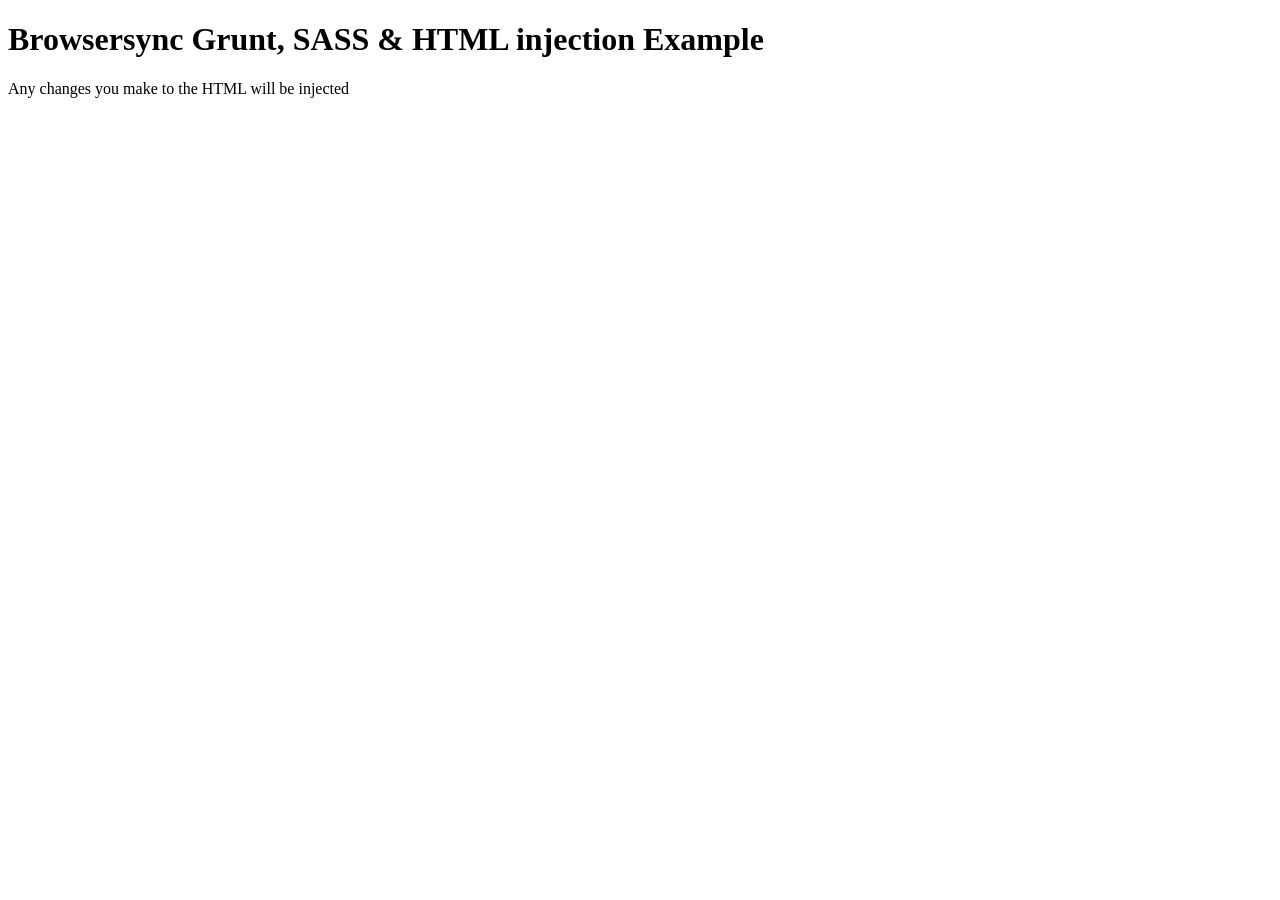
<file: client/node_modules/bs-recipes/recipes/grunt.html.injection/app/index.html>
<!doctype html>
<html lang="en-US">
<head>
    <meta charset="UTF-8">
    <title>Browsersync Grunt + HTML Injection Example</title>
    <link rel='stylesheet' href='css/main.css'>
</head>
<body>

<header>
    <h1>Browsersync Grunt, SASS & HTML injection Example</h1>
    <p>Any changes you make to the HTML will be injected</p>
</header>

</body>
</html>
</file>
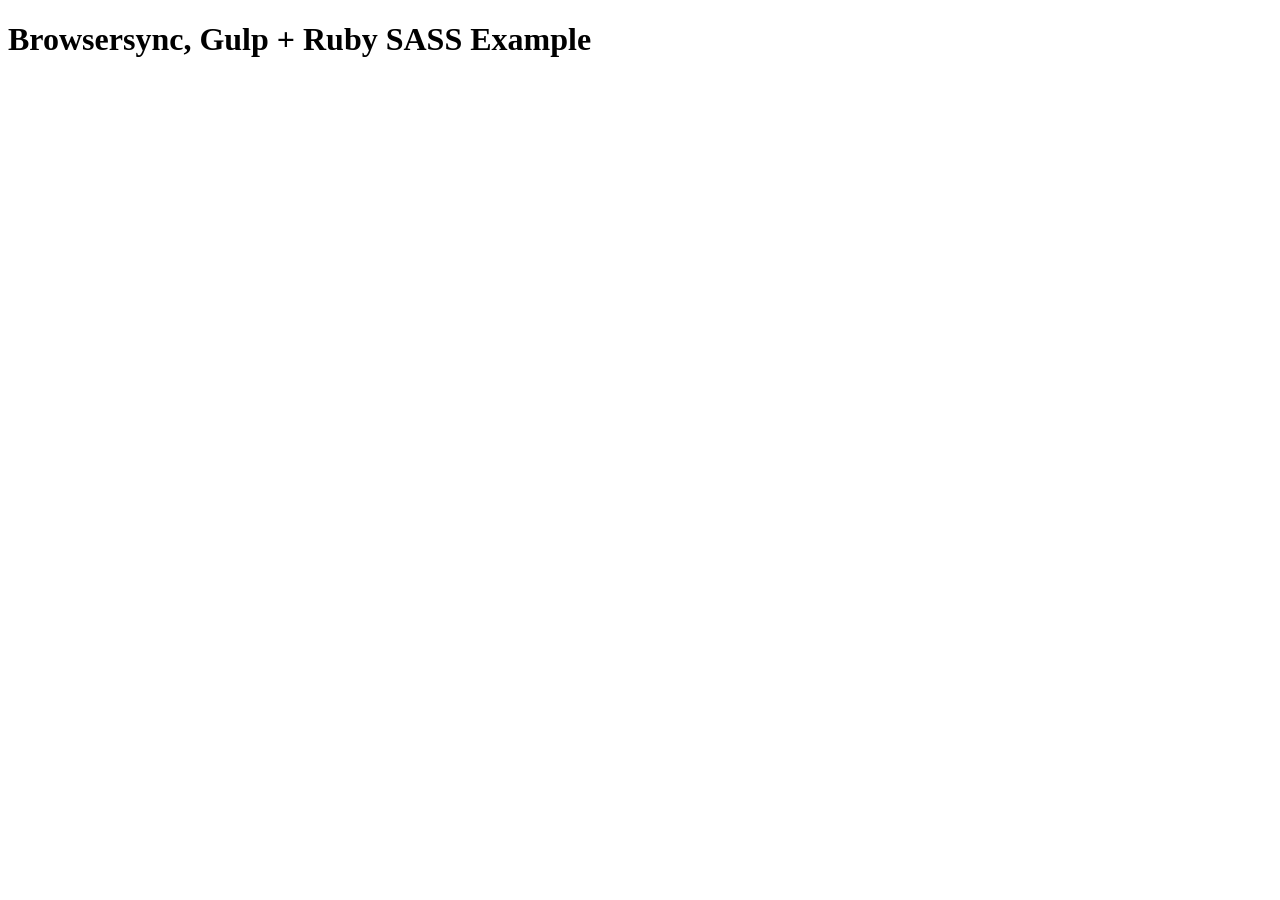
<file: client/node_modules/bs-recipes/recipes/gulp.ruby.sass/app/index.html>
<!doctype html>
<html lang="en-US">
<head>
    <meta charset="UTF-8">
    <title>Browsersync, Gulp + Ruby SASS Example</title>
    <link rel='stylesheet' href='css/main.css'>
</head>
<body>
    <h1>Browsersync, Gulp + Ruby SASS Example</h1>
</body>
</html>
</file>
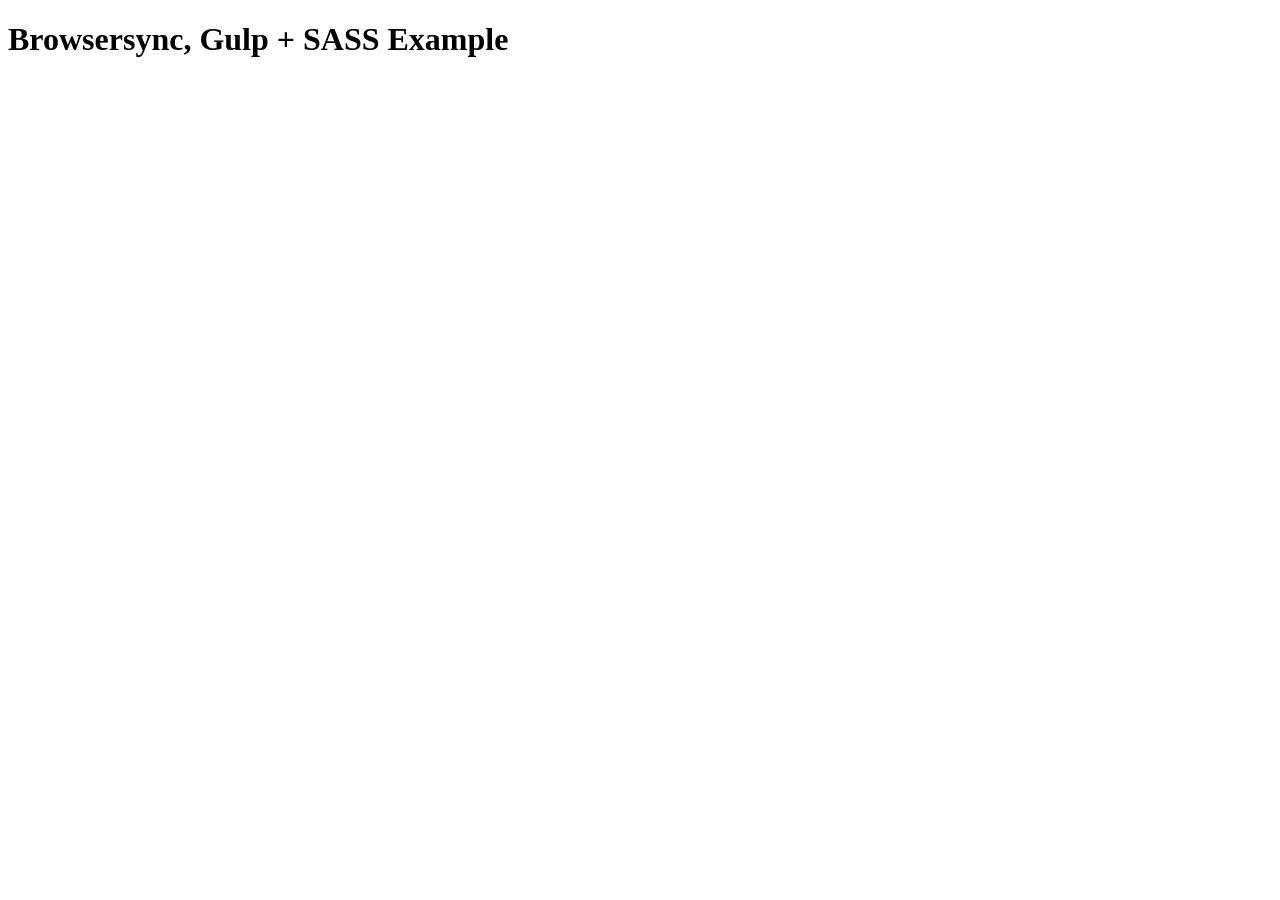
<file: client/node_modules/bs-recipes/recipes/gulp.sass/app/index.html>
<!doctype html>
<html lang="en-US">
<head>
    <meta charset="UTF-8">
    <title>Browsersync, Gulp + SASS Example</title>
    <link rel='stylesheet' href='css/main.css'>
</head>
<body>
    <h1>Browsersync, Gulp + SASS Example</h1>
</body>
</html>
</file>
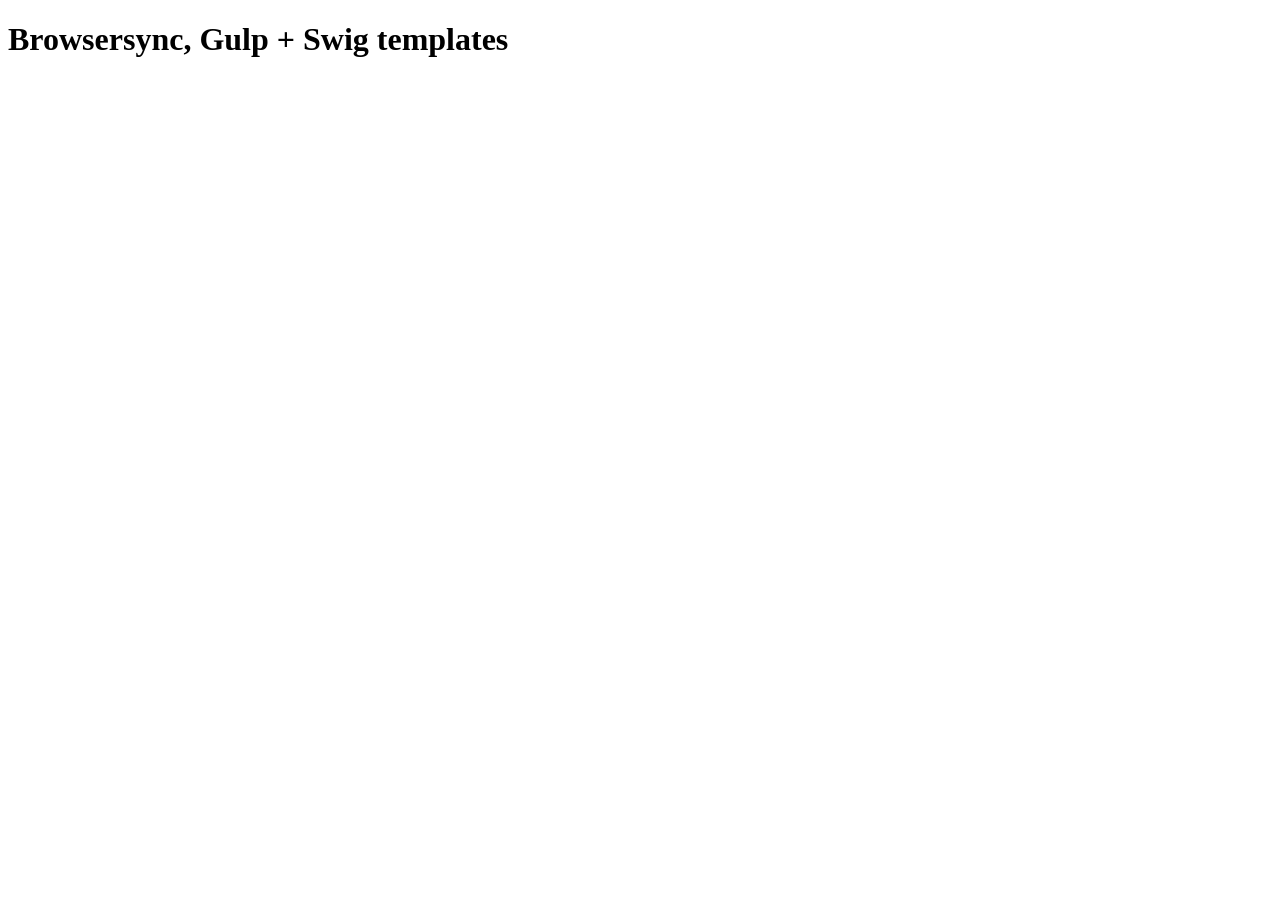
<file: client/node_modules/bs-recipes/recipes/gulp.swig/app/index.html>
<!doctype html>
<html lang="en-US">
<head>
    <meta charset="UTF-8">
    <title>Browsersync, Gulp + Swig templates</title>
    <link rel='stylesheet' href='css/main.css'>
</head>
<body>
    <h1>Browsersync, Gulp + Swig templates</h1>
</body>
</html>
</file>
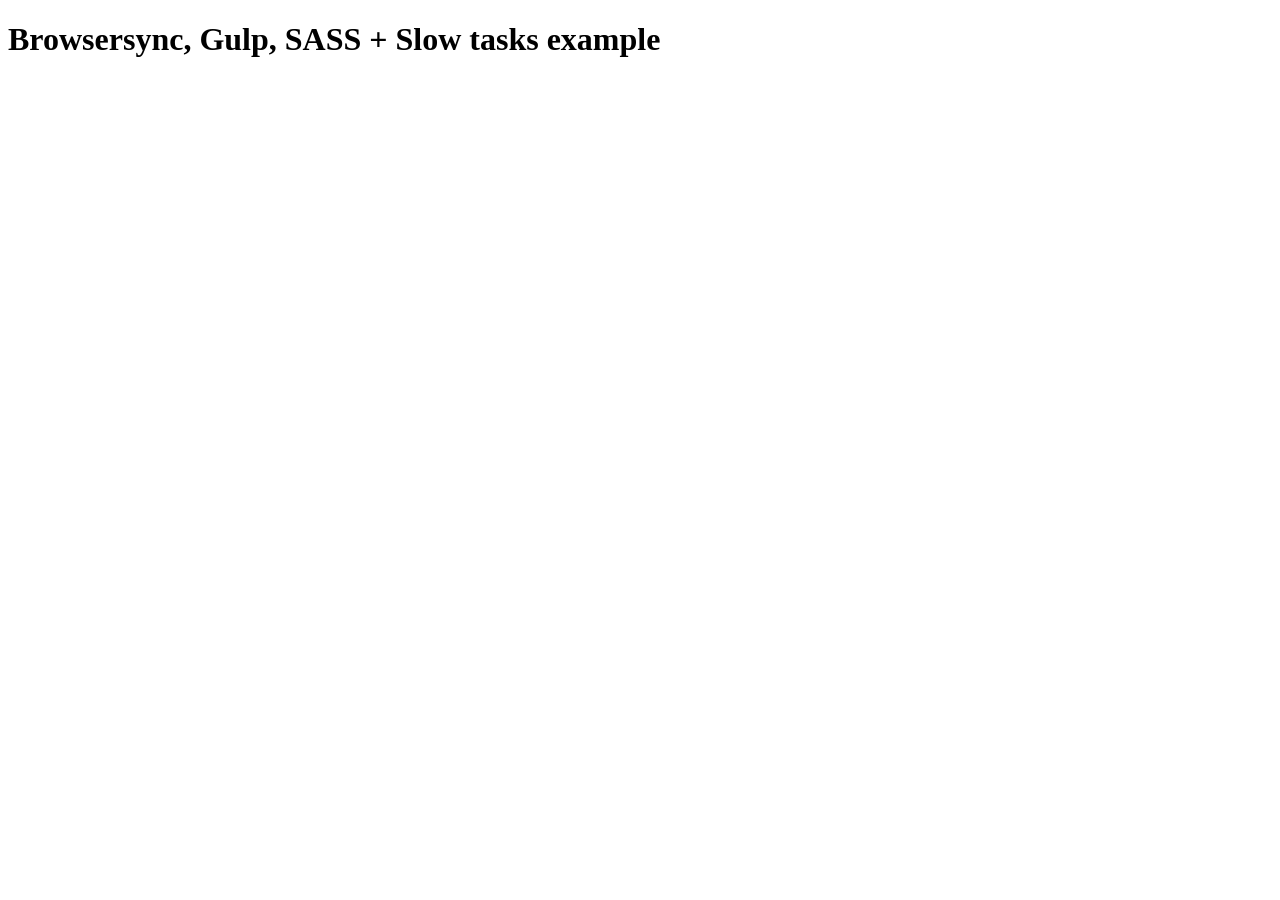
<file: client/node_modules/bs-recipes/recipes/gulp.task.sequence/app/index.html>
<!doctype html>
<html lang="en-US">
<head>
    <meta charset="UTF-8">
    <title>Browsersync, Gulp, SASS + Slow tasks example</title>
    <link rel='stylesheet' href='css/main.css'>
</head>
<body>
    <h1>Browsersync, Gulp, SASS + Slow tasks example</h1>
</body>
</html>
</file>
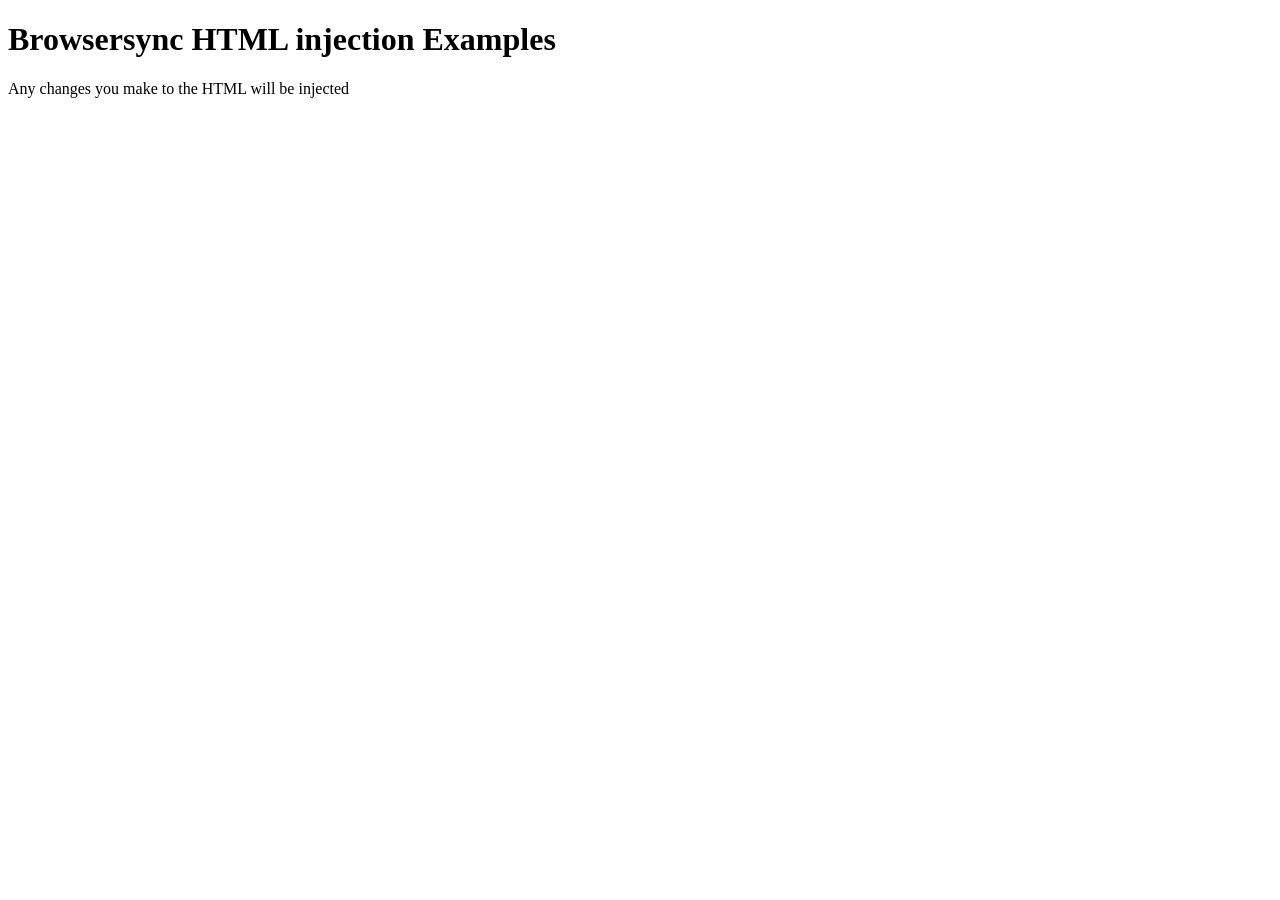
<file: client/node_modules/bs-recipes/recipes/html.injection/app/index.html>
<!doctype html>
<html lang="en-US">
<head>
    <meta charset="UTF-8">
    <title>Browsersync Server Example</title>
    <link rel='stylesheet' href='css/main.css'>
</head>
<body>

<header>
    <h1>Browsersync HTML injection Examples</h1>
    <p>Any changes you make to the HTML will be injected</p>
</header>

</body>
</html>
</file>
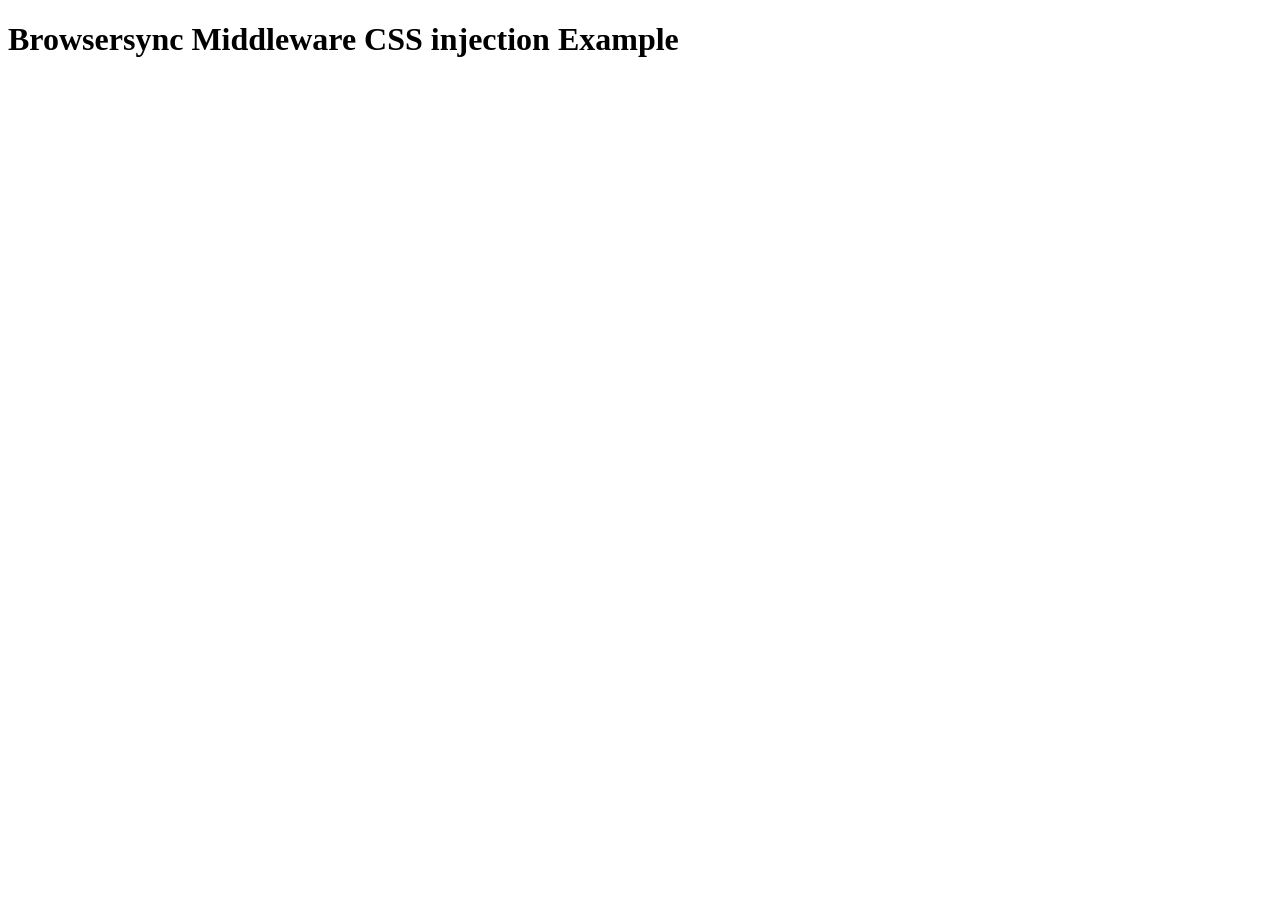
<file: client/node_modules/bs-recipes/recipes/middleware.css.injection/app/index.html>
<!doctype html>
<html lang="en-US">
<head>
    <meta charset="UTF-8">
    <title>Browsersync Server Example</title>
    <link rel='stylesheet' href='css/main.less'>
</head>
<body>
    <h1>Browsersync Middleware CSS injection Example</h1>
</body>
</html>
</file>
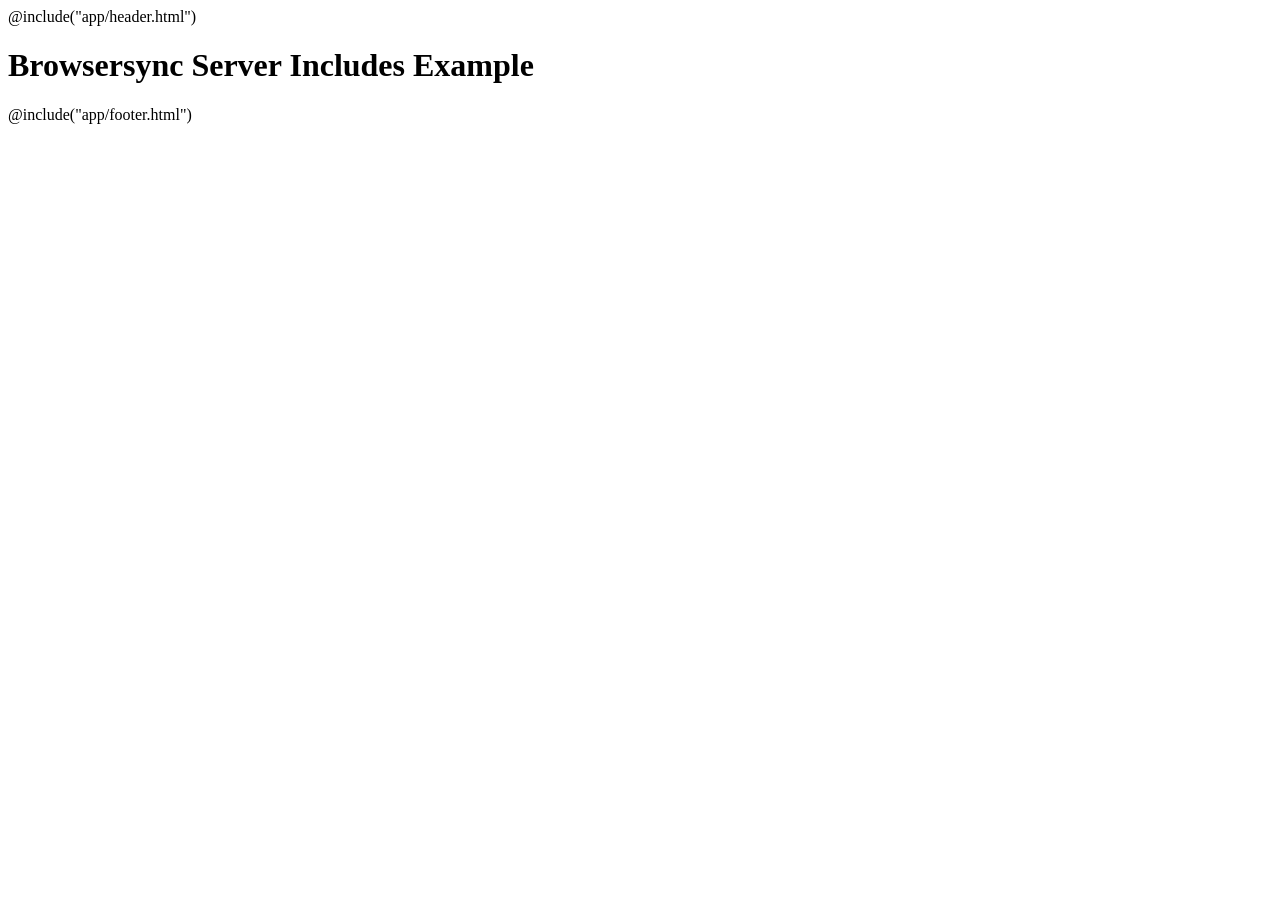
<file: client/node_modules/bs-recipes/recipes/server.includes/app/index.html>
<!doctype html>
<html lang="en-US">
<head>
    <meta charset="UTF-8">
    <title>Browsersync Server Includes Example</title>
    <link rel='stylesheet' href='css/main.css'>
</head>
<body>
    @include("app/header.html")
    <h1>Browsersync Server Includes Example</h1>
    @include("app/footer.html")
</body>
</html>
</file>
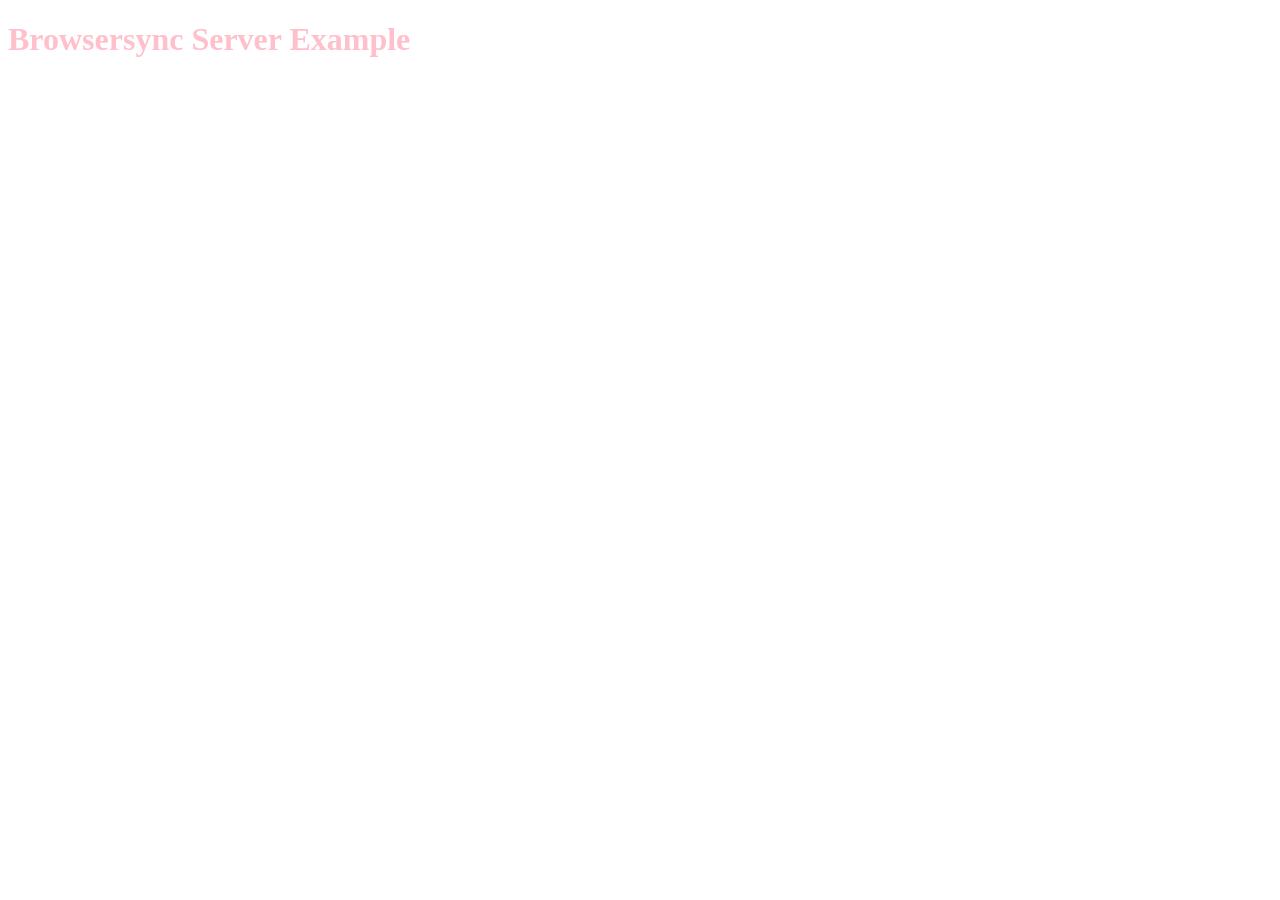
<file: client/node_modules/bs-recipes/recipes/server.middleware/app/index.html>
<!doctype html>
<html lang="en-US">
<head>
    <meta charset="UTF-8">
    <title>Browsersync Server Example</title>
    <link rel='stylesheet' href='css/main.css'>
</head>
<body>
    <h1>Browsersync Server Example</h1>
</body>
</html>
</file>
<file: client/node_modules/bs-recipes/recipes/grunt.html.injection/app/css/main.css>
body {
	background: white;
	color: black;
}

p.lede {
	font-size: 2em;
}
</file>
<file: client/node_modules/bs-recipes/recipes/gulp.ruby.sass/app/css/main.css>
body {
  background: white; }



/*# sourceMappingURL=main.css.map */
</file>
<file: client/node_modules/bs-recipes/recipes/gulp.sass/app/css/main.css>
body {
  background: white; }
</file>
<file: client/node_modules/bs-recipes/recipes/gulp.swig/app/css/main.css>
body {
  background: white; }
</file>
<file: client/node_modules/bs-recipes/recipes/gulp.task.sequence/app/css/main.css>
body {
  background: white; }
</file>
<file: client/node_modules/bs-recipes/recipes/html.injection/app/css/main.css>
body {
	background: white;
	color: black;
}

p.lede {
	font-size: 2em;
}
</file>
<file: client/node_modules/bs-recipes/recipes/server.includes/app/css/main.css>
body {
	background: white;
	color: black;
}
</file>
<file: client/node_modules/bs-recipes/recipes/server.middleware/app/css/main.css>
body {
	background: white;
	color: pink;
}
</file>
